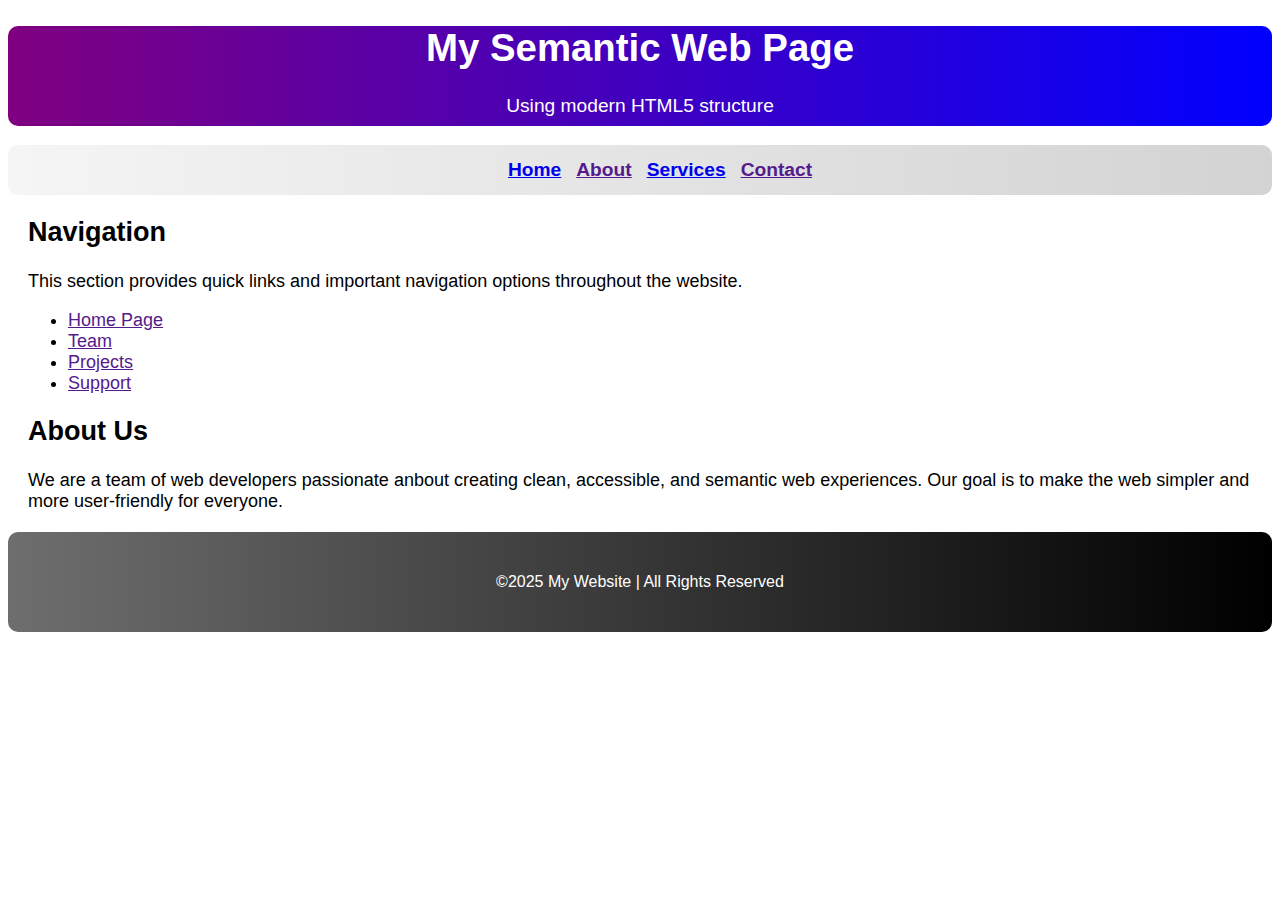
<file: index.html>
<!DOCTYPE html>
<html lang="en">

<head>
    <meta charset="UTF-8">
    <meta name="viewport" content="width=device-width, initial-scale=1.0">
    <title>Document</title>
    <link rel="stylesheet" href="./index.css">
</head>

<body>
    <div class="A">
        <h1 class="heading">My Semantic Web Page</h1>
        <p>Using modern HTML5 structure</p>
        </div>
    <ul class="B">
        <b><li><a href="./index.html">Home</li></a></b>
        <b><li><a href="">About</li></a></b>
        <b><li><a href="./services.html">Services</li></a></b>
        <b><li><a href="">Contact</li></a></b>
        </ul>
    <div class="C">
    <h2>Navigation</h2>
    <p>This section provides quick links and important navigation options throughout the website.</p>
    <ul>
        <li><a href="">Home Page</a></li>
        <li><a href=""> Team</a></li>
        <li><a href="">Projects</li></a>
        <li><a href="">Support</li></a>
    </ul>
    <h2>About Us</h2>
    <p>We are a team of web developers passionate anbout creating clean, accessible, and semantic web experiences. Our
        goal is to make the web simpler and more user-friendly for everyone.</p>
    </div>
    
    <div class="D">
       ©2025 My Website | All Rights Reserved 
    </div>
    </body>


</html>
</file>
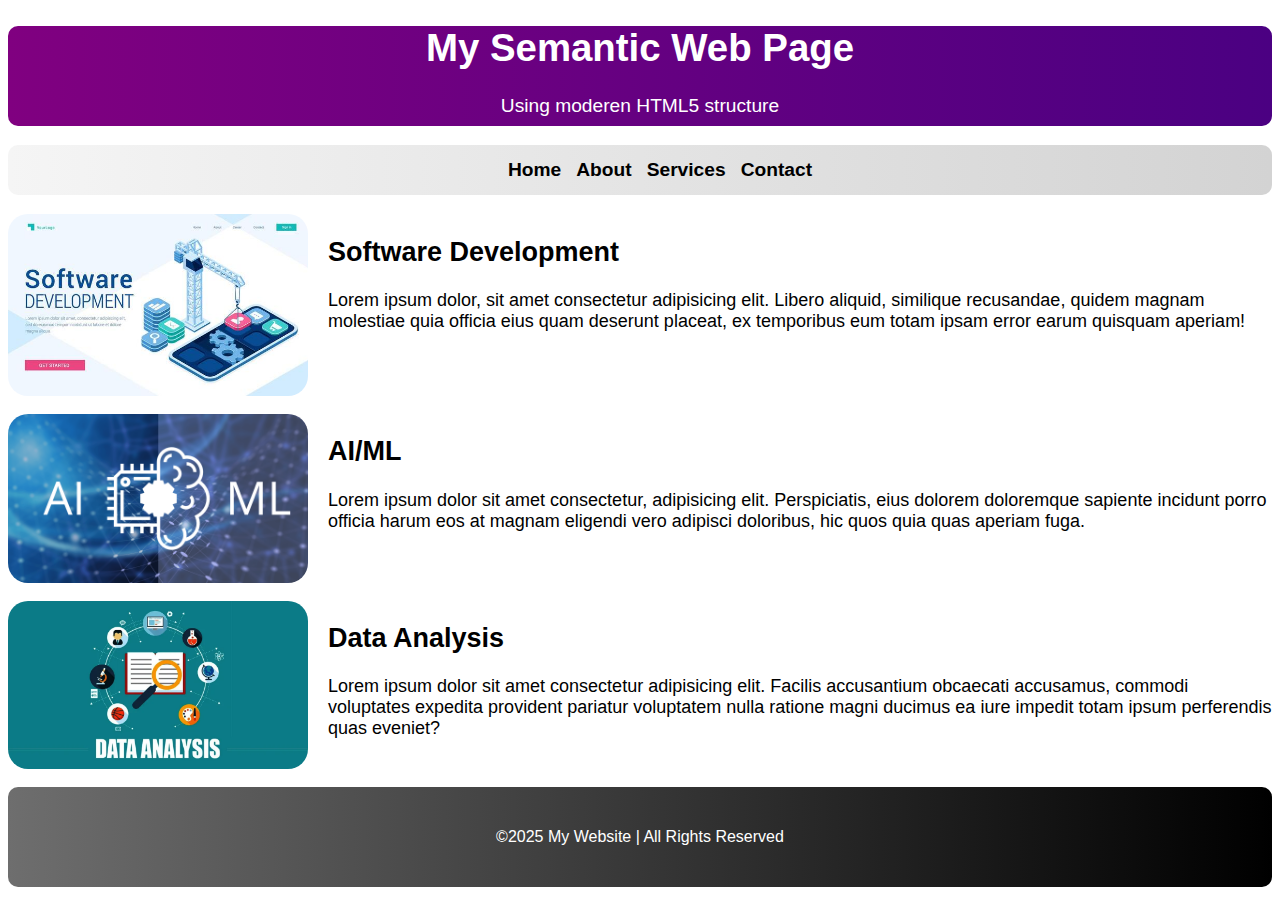
<file: services.html>
<!DOCTYPE html>
<html lang="en">

<head>
    <meta charset="UTF-8">
    <meta name="viewport" content="width=device-width, initial-scale=1.0">
    <title>Document</title>
    <link rel="stylesheet" href="./services.css">
</head>

<body>
    <div class="a">
        <h1>My Semantic Web Page</h1>
        <p>Using moderen HTML5 structure</p>
    </div>
    <ul class="b">
        <b>
            <li><a href="./index.html" style="color: black;">Home</li></a>
        </b>
        <b>
            <li><a href style="color: black;">About</li></a>
        </b>
        <b>
            <li><a href="./services.html" style="color: black;">Services</li></a>
        </b>
        <b>
            <li><a href style="color: black;">Contact</li></a>
        </b>
    </ul>


    <div class="c">
        <img src="./banner-of-software-development-free-vector.jpg">
        <div>
            <h2 class="h">Software Development</h2>
            <p>Lorem ipsum dolor, sit amet consectetur adipisicing elit. Libero aliquid, similique recusandae, quidem
                magnam
                molestiae quia officia eius quam deserunt placeat, ex temporibus eum totam ipsam error earum quisquam
                aperiam!</p>
        </div>
    </div><br>

    <div class="d">
        <img src="./Artificial-Intelligence-versus-Machine-Learning.png">
        <div>
            <h2>AI/ML</h2>
            <p>Lorem ipsum dolor sit amet consectetur, adipisicing elit. Perspiciatis, eius dolorem doloremque sapiente
                incidunt porro officia harum eos at magnam eligendi vero adipisci doloribus, hic quos quia quas aperiam
                fuga.</p>
        </div>
    </div><br>
    <div class="e">
        <img src="./data-analysis-1024x576.webp">
        <div>
            <h2>Data Analysis</h2>
            <p>Lorem ipsum dolor sit amet consectetur adipisicing elit. Facilis accusantium obcaecati accusamus, commodi
                voluptates expedita provident pariatur voluptatem nulla ratione magni ducimus ea iure impedit totam
                ipsum perferendis quas eveniet?</p>
        </div>
    </div><br>
    <div class="f">
        ©2025 My Website | All Rights Reserved
    </div>
</body>

</html>
</file>
<file: index.css>
body {
    font-family: 'Gill Sans', 'Gill Sans MT', Calibri, 'Trebuchet MS', sans-serif;
}

.A {
    font-size: larger;
    height: 100px;
    background-image: linear-gradient(to right,purple,blue);
    color: white;
    font-family: 'Gill Sans', 'Gill Sans MT', Calibri, 'Trebuchet MS', sans-serif;
    text-align: center;
    border-radius: 10px;
}

.B {
    font-size:larger;
    display: flex;
    gap: 15px;
    list-style: none;
    background-image: linear-gradient(to right, whitesmoke, lightgray);
    border-radius: 10px;
    align-items: center;
    justify-content: center;
    height: 50px;
    text-decoration: none;
}


.C {
    margin: 20px;
    font-size: large;
}

.D {
    color: white;
    background-image: linear-gradient(to right, rgb(110, 110, 110),black);
    border-radius: 10px;
    display: flex;
    align-items: center;
    justify-content: center;
    height: 100px;

}
</file>
<file: services.css>
body {
    font-family: 'Gill Sans', 'Gill Sans MT', Calibri, 'Trebuchet MS', sans-serif;
}
.a {
    font-size: larger;
    height: 100px;
    background-image: linear-gradient(to right,purple,indigo);
    color: white;
    font-family: 'Gill Sans', 'Gill Sans MT', Calibri, 'Trebuchet MS', sans-serif;
    text-align: center;
    border-radius: 10px;
}

.b {
    font-size: larger;
     display: flex;
    gap: 15px;
    list-style: none;
    background-image: linear-gradient(to right, whitesmoke, lightgray);
    border-radius: 10px;
    align-items: center;
    justify-content: center;
    height: 50px;
    text-decoration: none;
}
a{text-decoration: none;}
.c {
    font-size: large;
    display: flex;
    gap: 20px;
}
img{width: 300px;
border-radius: 20px;}
.d{
    font-size: large;
    display: flex;
    gap: 20px;
}
.e{
    font-size: large;
    display: flex;
    gap: 20px;
}
.f {
    color: white;
    background-image: linear-gradient(to right, rgb(110, 110, 110), black);
    border-radius: 10px;
    display: flex;
    align-items: center;
    justify-content: center;
    height: 100px;
}
</file>
